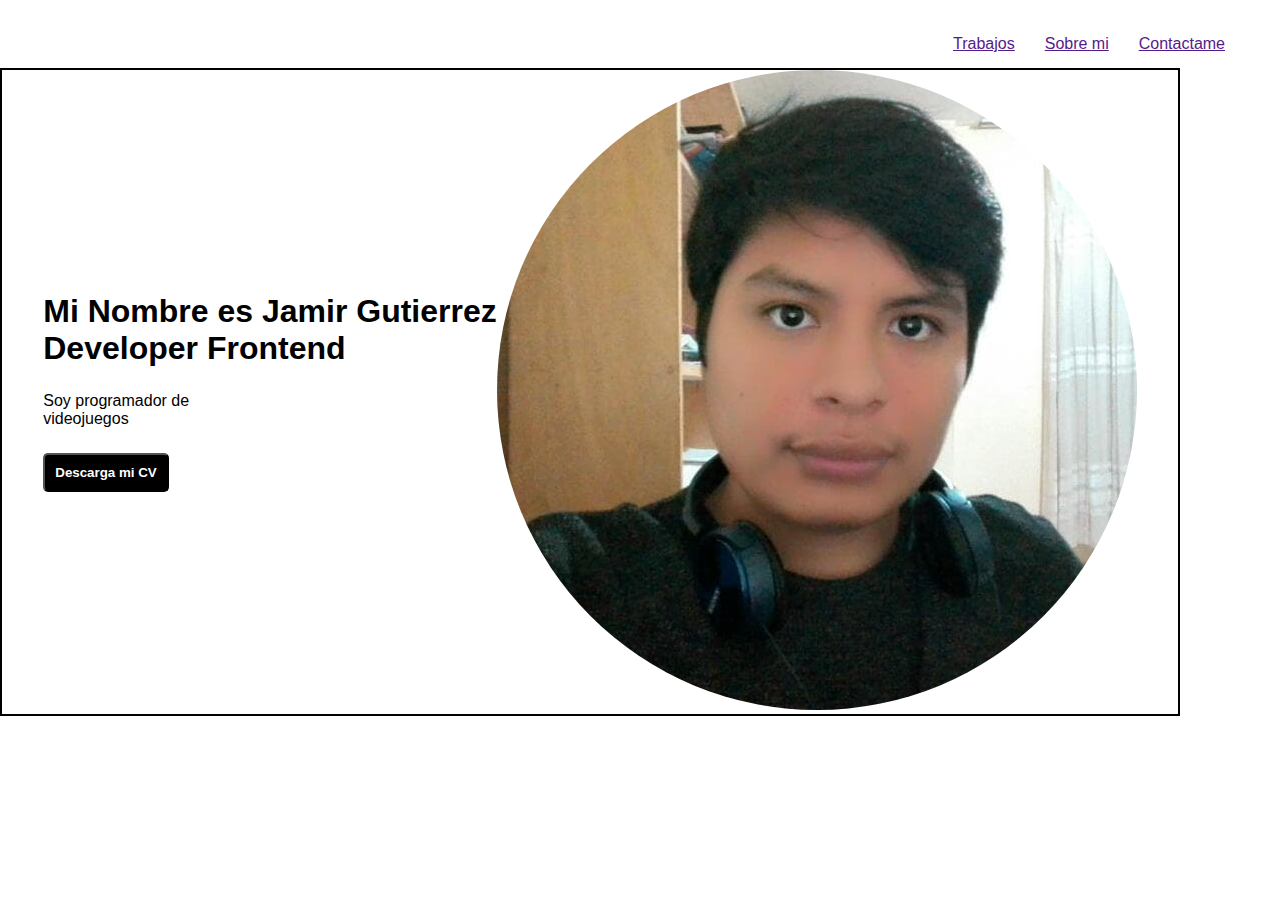
<file: index.html>
<!DOCTYPE html>
<html lang="en">
<head>
    <meta charset="UTF-8">
    <meta http-equiv="X-UA-Compatible" content="IE=edge">
    <meta name="viewport" content="width=device-width, initial-scale=1.0">
    <link rel="stylesheet" href="estilo.css"></link>
    <title>RETO2</title>
</head>
<body class="body">
  <header class="header">
    <nav class="nav">
      <ul>
        <li>
          <a href="">Trabajos</a>
        </li>
        <li>
          <a href="">Sobre mi</a>
        </li>
        <li>
          <a href="">Contactame</a>
        </li>
      </ul>
    </nav>
  </header>
<section class="banner">
<div>
  <h1 class="titulo">Mi Nombre es Jamir Gutierrez</h1>
  <h2 class="titulo">Developer Frontend</h2>
  <p class="resume">Soy programador de videojuegos</p>
  <button class="btn">Descarga mi CV</button>
</div>
<div>
  <img class="foto"  src="./JAMIR.jpg" alt="Jamir">
</div>
</section>
</body>
</html>
</file>
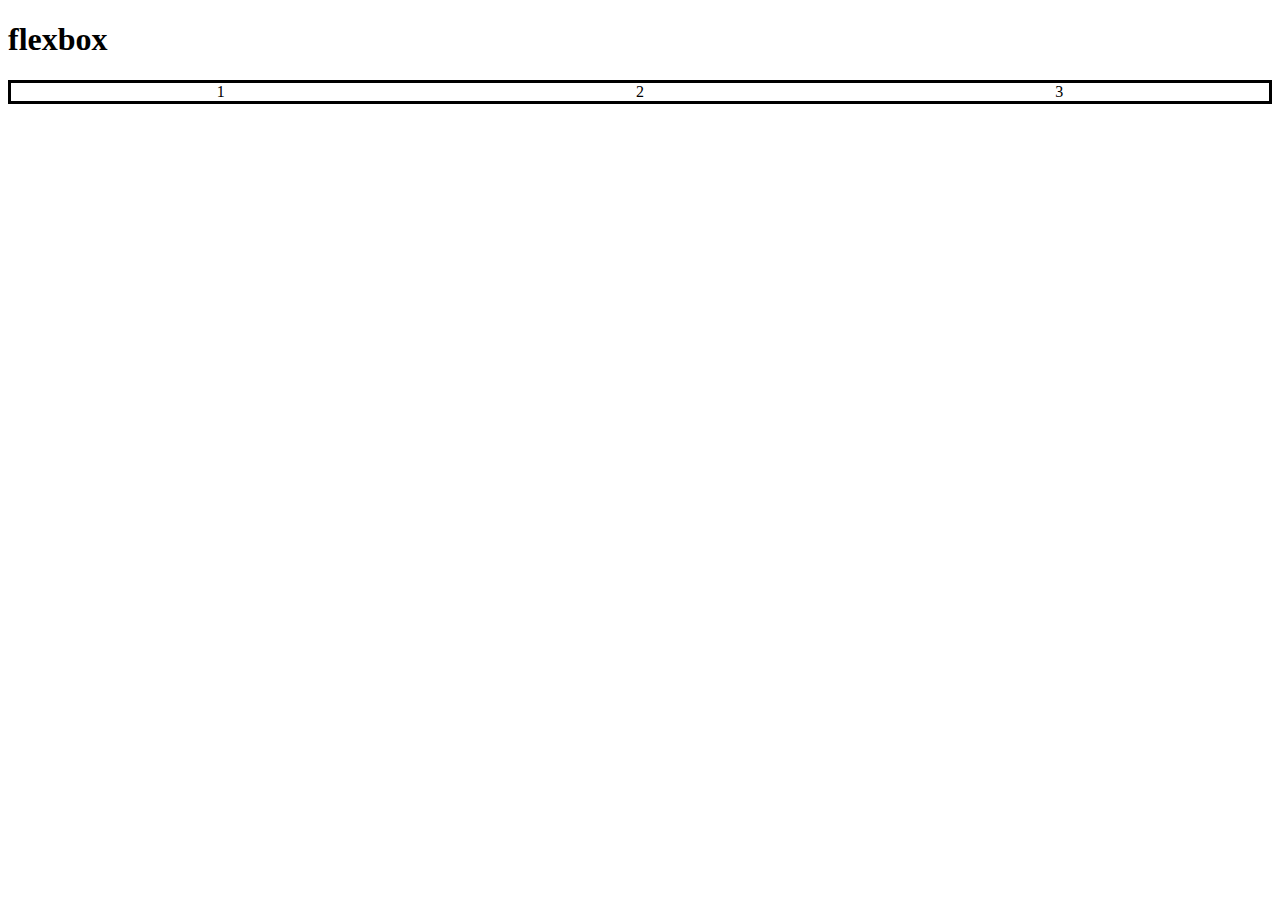
<file: CSS/flexbox.html>
<!DOCTYPE html>
<html lang="en">
<head>
    <meta charset="UTF-8">
    <meta http-equiv="X-UA-Compatible" content="IE=edge">
    <meta name="viewport" content="width=device-width, initial-scale=1.0">
    <link rel="stylesheet" href="./flexbox.css">
    <title>flexbox</title>
</head>
<body>
    <h1>flexbox</h1>
    <div class="container">
      <div class="item">1</div>
      <div class="item">2</div>
      <div class="item">3</div>
    </div>
</body>
</html>
</file>
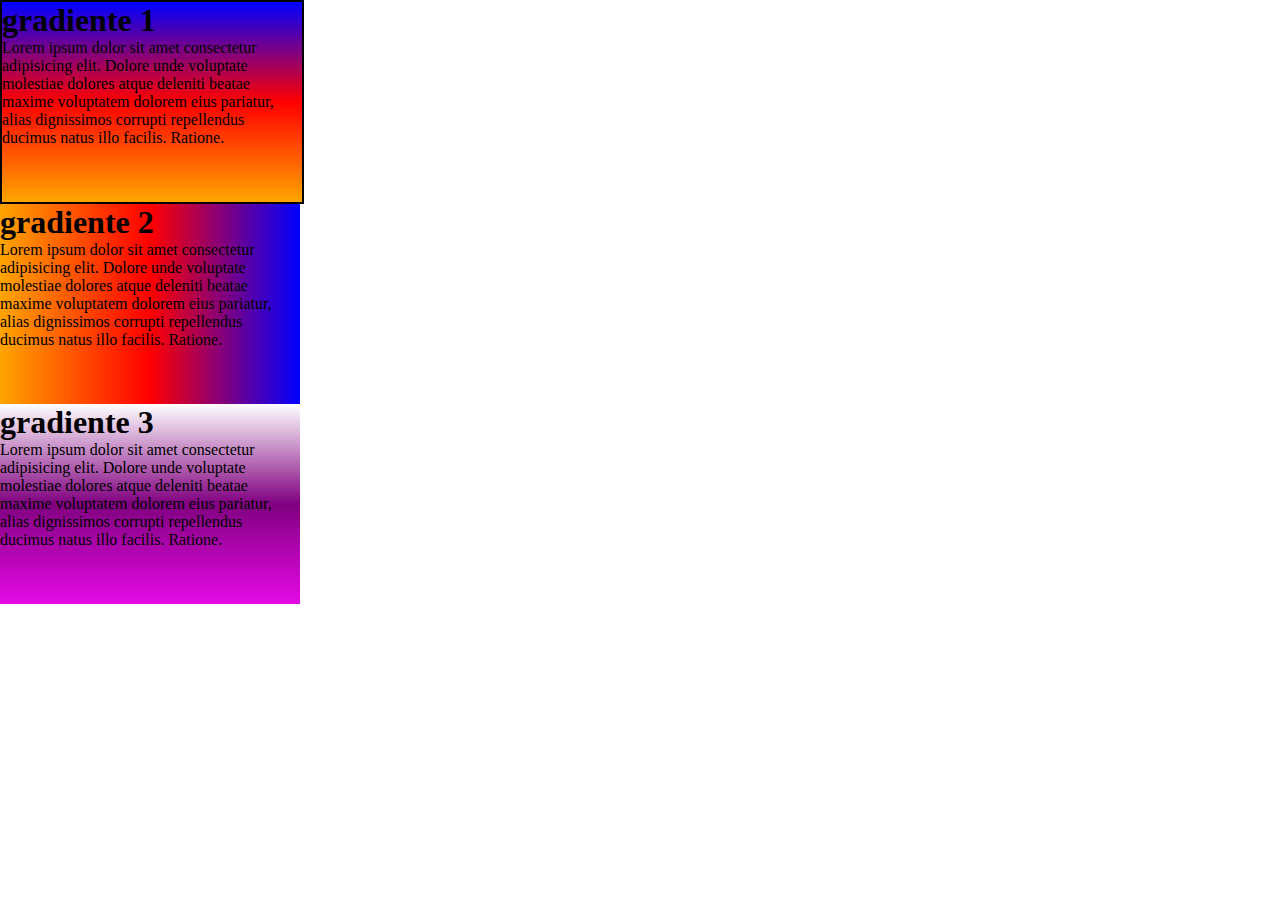
<file: CSS/gradiente.html>
<!DOCTYPE html>
<html lang="en">
<head>
    <meta charset="UTF-8">
    <meta http-equiv="X-UA-Compatible" content="IE=edge">
    <meta name="viewport" content="width=device-width, initial-scale=1.0">
    <link rel="stylesheet" href="./gradiente.css">
    <title>Gradiente</title>
</head>
<body>
    
    <div class="gradiente-uno">
      <h1>gradiente 1</h1>
      <p>Lorem ipsum dolor sit amet consectetur adipisicing elit. Dolore unde voluptate molestiae dolores atque deleniti beatae
         maxime voluptatem dolorem eius pariatur, alias dignissimos corrupti repellendus ducimus natus illo facilis. Ratione.
      </p>
    </div>
    
    <div class="gradiente-dos">
        <h1>gradiente 2</h1>
        <p>Lorem ipsum dolor sit amet consectetur adipisicing elit. Dolore unde voluptate molestiae dolores atque deleniti beatae
           maxime voluptatem dolorem eius pariatur, alias dignissimos corrupti repellendus ducimus natus illo facilis. Ratione.
        </p>
      </div>
    
      <div class="gradiente-tres">
        <h1>gradiente 3</h1>
        <p>Lorem ipsum dolor sit amet consectetur adipisicing elit. Dolore unde voluptate molestiae dolores atque deleniti beatae
           maxime voluptatem dolorem eius pariatur, alias dignissimos corrupti repellendus ducimus natus illo facilis. Ratione.
        </p>
      </div>
   
</body>
</html>
</file>
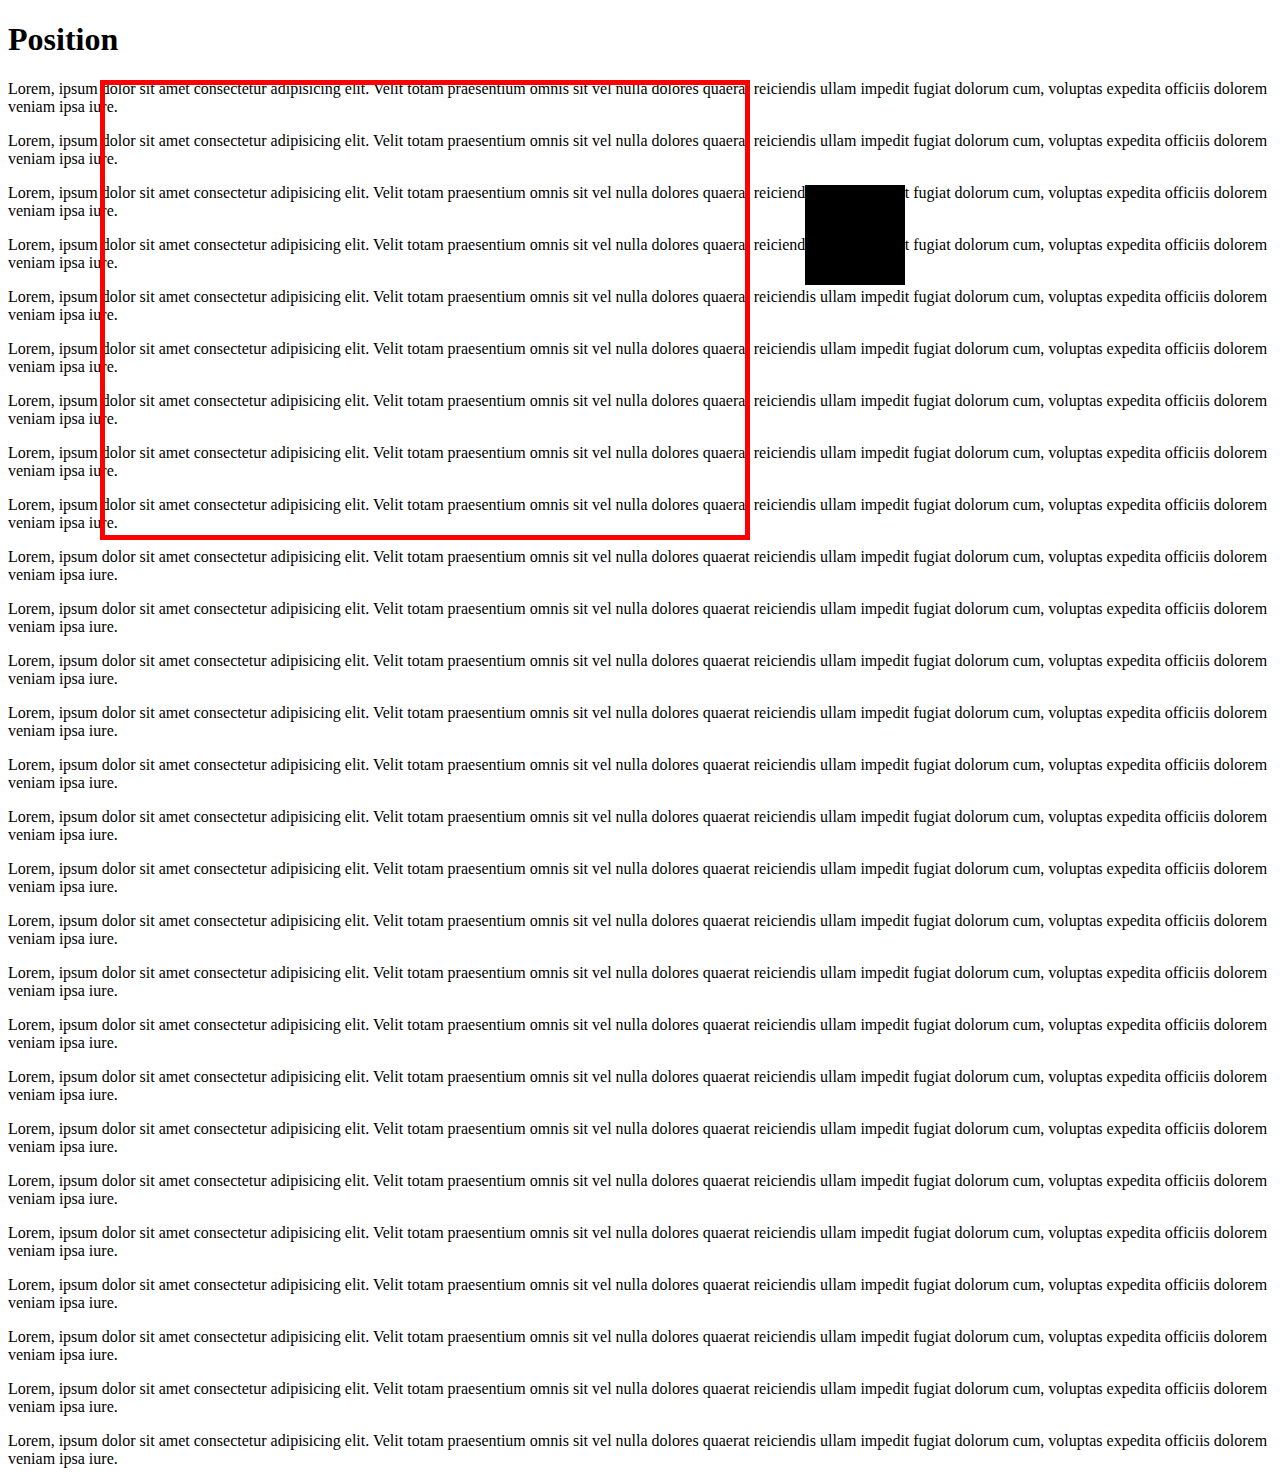
<file: CSS/position.html>
<!DOCTYPE html>
<html lang="en">
<head>
    <meta charset="UTF-8">
    <meta http-equiv="X-UA-Compatible" content="IE=edge">
    <meta name="viewport" content="width=device-width, initial-scale=1.0">
    <link rel="stylesheet" href="./position.css">
    <title>position</title>
</head>
<body>
    <h1>Position</h1>
    <section class="container">
      <div class="cuadrado"></div>
      <div class="circulo"></div>
    </section>
    <p>
        Lorem, ipsum dolor sit amet consectetur adipisicing elit. Velit totam praesentium omnis sit vel nulla dolores quaerat reiciendis ullam impedit fugiat dolorum cum, voluptas expedita officiis dolorem veniam ipsa iure.
    </p>
    <p>
        Lorem, ipsum dolor sit amet consectetur adipisicing elit. Velit totam praesentium omnis sit vel nulla dolores quaerat reiciendis ullam impedit fugiat dolorum cum, voluptas expedita officiis dolorem veniam ipsa iure.
    </p>
    <p>
        Lorem, ipsum dolor sit amet consectetur adipisicing elit. Velit totam praesentium omnis sit vel nulla dolores quaerat reiciendis ullam impedit fugiat dolorum cum, voluptas expedita officiis dolorem veniam ipsa iure.
    </p>
    <p>
        Lorem, ipsum dolor sit amet consectetur adipisicing elit. Velit totam praesentium omnis sit vel nulla dolores quaerat reiciendis ullam impedit fugiat dolorum cum, voluptas expedita officiis dolorem veniam ipsa iure.
    </p>
    <p>
        Lorem, ipsum dolor sit amet consectetur adipisicing elit. Velit totam praesentium omnis sit vel nulla dolores quaerat reiciendis ullam impedit fugiat dolorum cum, voluptas expedita officiis dolorem veniam ipsa iure.
    </p>
    <p>
        Lorem, ipsum dolor sit amet consectetur adipisicing elit. Velit totam praesentium omnis sit vel nulla dolores quaerat reiciendis ullam impedit fugiat dolorum cum, voluptas expedita officiis dolorem veniam ipsa iure.
    </p>
    <p>
        Lorem, ipsum dolor sit amet consectetur adipisicing elit. Velit totam praesentium omnis sit vel nulla dolores quaerat reiciendis ullam impedit fugiat dolorum cum, voluptas expedita officiis dolorem veniam ipsa iure.
    </p>
    <p>
        Lorem, ipsum dolor sit amet consectetur adipisicing elit. Velit totam praesentium omnis sit vel nulla dolores quaerat reiciendis ullam impedit fugiat dolorum cum, voluptas expedita officiis dolorem veniam ipsa iure.
    </p>
    <p>
        Lorem, ipsum dolor sit amet consectetur adipisicing elit. Velit totam praesentium omnis sit vel nulla dolores quaerat reiciendis ullam impedit fugiat dolorum cum, voluptas expedita officiis dolorem veniam ipsa iure.
    </p>
    <p>
        Lorem, ipsum dolor sit amet consectetur adipisicing elit. Velit totam praesentium omnis sit vel nulla dolores quaerat reiciendis ullam impedit fugiat dolorum cum, voluptas expedita officiis dolorem veniam ipsa iure.
    </p>
    <p>
        Lorem, ipsum dolor sit amet consectetur adipisicing elit. Velit totam praesentium omnis sit vel nulla dolores quaerat reiciendis ullam impedit fugiat dolorum cum, voluptas expedita officiis dolorem veniam ipsa iure.
    </p>
    <p>
        Lorem, ipsum dolor sit amet consectetur adipisicing elit. Velit totam praesentium omnis sit vel nulla dolores quaerat reiciendis ullam impedit fugiat dolorum cum, voluptas expedita officiis dolorem veniam ipsa iure.
    </p>
    <p>
        Lorem, ipsum dolor sit amet consectetur adipisicing elit. Velit totam praesentium omnis sit vel nulla dolores quaerat reiciendis ullam impedit fugiat dolorum cum, voluptas expedita officiis dolorem veniam ipsa iure.
    </p>
    <p>
        Lorem, ipsum dolor sit amet consectetur adipisicing elit. Velit totam praesentium omnis sit vel nulla dolores quaerat reiciendis ullam impedit fugiat dolorum cum, voluptas expedita officiis dolorem veniam ipsa iure.
    </p>
    <p>
        Lorem, ipsum dolor sit amet consectetur adipisicing elit. Velit totam praesentium omnis sit vel nulla dolores quaerat reiciendis ullam impedit fugiat dolorum cum, voluptas expedita officiis dolorem veniam ipsa iure.
    </p>
    <p>
        Lorem, ipsum dolor sit amet consectetur adipisicing elit. Velit totam praesentium omnis sit vel nulla dolores quaerat reiciendis ullam impedit fugiat dolorum cum, voluptas expedita officiis dolorem veniam ipsa iure.
    </p>
    <p>
        Lorem, ipsum dolor sit amet consectetur adipisicing elit. Velit totam praesentium omnis sit vel nulla dolores quaerat reiciendis ullam impedit fugiat dolorum cum, voluptas expedita officiis dolorem veniam ipsa iure.
    </p>
    <p>
        Lorem, ipsum dolor sit amet consectetur adipisicing elit. Velit totam praesentium omnis sit vel nulla dolores quaerat reiciendis ullam impedit fugiat dolorum cum, voluptas expedita officiis dolorem veniam ipsa iure.
    </p>
    <p>
        Lorem, ipsum dolor sit amet consectetur adipisicing elit. Velit totam praesentium omnis sit vel nulla dolores quaerat reiciendis ullam impedit fugiat dolorum cum, voluptas expedita officiis dolorem veniam ipsa iure.
    </p>
    <p>
        Lorem, ipsum dolor sit amet consectetur adipisicing elit. Velit totam praesentium omnis sit vel nulla dolores quaerat reiciendis ullam impedit fugiat dolorum cum, voluptas expedita officiis dolorem veniam ipsa iure.
    </p>
    <p>
        Lorem, ipsum dolor sit amet consectetur adipisicing elit. Velit totam praesentium omnis sit vel nulla dolores quaerat reiciendis ullam impedit fugiat dolorum cum, voluptas expedita officiis dolorem veniam ipsa iure.
    </p>
    <p>
        Lorem, ipsum dolor sit amet consectetur adipisicing elit. Velit totam praesentium omnis sit vel nulla dolores quaerat reiciendis ullam impedit fugiat dolorum cum, voluptas expedita officiis dolorem veniam ipsa iure.
    </p>
    <p>
        Lorem, ipsum dolor sit amet consectetur adipisicing elit. Velit totam praesentium omnis sit vel nulla dolores quaerat reiciendis ullam impedit fugiat dolorum cum, voluptas expedita officiis dolorem veniam ipsa iure.
    </p>
    <p>
        Lorem, ipsum dolor sit amet consectetur adipisicing elit. Velit totam praesentium omnis sit vel nulla dolores quaerat reiciendis ullam impedit fugiat dolorum cum, voluptas expedita officiis dolorem veniam ipsa iure.
    </p>
    <p>
        Lorem, ipsum dolor sit amet consectetur adipisicing elit. Velit totam praesentium omnis sit vel nulla dolores quaerat reiciendis ullam impedit fugiat dolorum cum, voluptas expedita officiis dolorem veniam ipsa iure.
    </p>
    <p>
        Lorem, ipsum dolor sit amet consectetur adipisicing elit. Velit totam praesentium omnis sit vel nulla dolores quaerat reiciendis ullam impedit fugiat dolorum cum, voluptas expedita officiis dolorem veniam ipsa iure.
    </p>
    <p>
        Lorem, ipsum dolor sit amet consectetur adipisicing elit. Velit totam praesentium omnis sit vel nulla dolores quaerat reiciendis ullam impedit fugiat dolorum cum, voluptas expedita officiis dolorem veniam ipsa iure.
    </p>

</body>
</html>
</file>
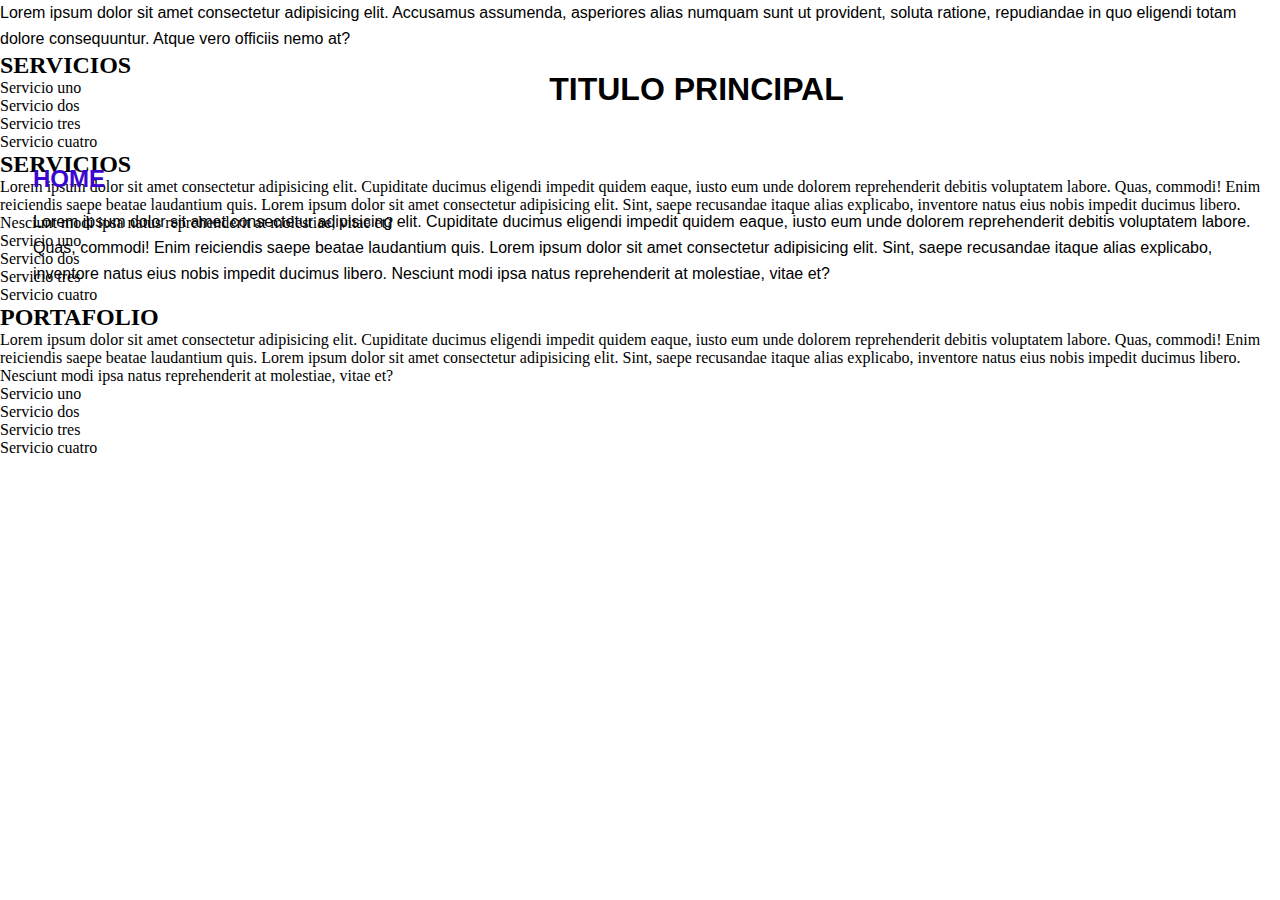
<file: CSS/practica1.html>
<!DOCTYPE html>
<html lang="en">
<head>
    <meta charset="UTF-8">
    <meta http-equiv="X-UA-Compatible" content="IE=edge">
    <meta name="viewport" content="width=device-width, initial-scale=1.0">
    <link rel="stylesheet" href="./practica1.css">
    <title>Practica1</title>
</head>
<body>
    <header class="header">
        <h1 class="TITULO">TITULO PRINCIPAL</h1>    
    </header>
    
    <section>
       <div class="subtitulo1">
        <h2 class="HOME">HOME</h2>
       </div>
       <div class="parrafo1">
        <p>Lorem ipsum dolor sit amet consectetur adipisicing elit. Accusamus assumenda, asperiores alias numquam sunt ut provident, soluta ratione, repudiandae in quo eligendi totam dolore consequuntur. Atque vero officiis nemo at?</p>
       </div>
       <div class="subtitulo2"> 
         <h2>SERVICIOS</h2>
       </div>
       
        <div class="Lorem1">
         <p class="parrafo1">Lorem ipsum dolor sit amet consectetur adipisicing elit. Cupiditate ducimus eligendi impedit quidem eaque, iusto eum unde dolorem reprehenderit debitis voluptatem labore. Quas, commodi! Enim reiciendis saepe beatae laudantium quis.
            Lorem ipsum dolor sit amet consectetur adipisicing elit. Sint, saepe recusandae itaque alias explicabo, inventore natus eius nobis impedit ducimus libero. Nesciunt modi ipsa natus reprehenderit at molestiae, vitae et?
         </p>
        </div>
        <div>
           <div>Servicio uno</div>
           <div>Servicio dos</div>
           <div>Servicio tres</div>
           <div>Servicio cuatro</div>
        </div>
        
        <div class="subtitulo2"> 
            <h2 class="SERVICIOS">SERVICIOS</h2>
          </div>
           
           <div>
            <p>Lorem ipsum dolor sit amet consectetur adipisicing elit. Cupiditate ducimus eligendi impedit quidem eaque, iusto eum unde dolorem reprehenderit debitis voluptatem labore. Quas, commodi! Enim reiciendis saepe beatae laudantium quis.
               Lorem ipsum dolor sit amet consectetur adipisicing elit. Sint, saepe recusandae itaque alias explicabo, inventore natus eius nobis impedit ducimus libero. Nesciunt modi ipsa natus reprehenderit at molestiae, vitae et?
            </p>
           </div>
           <div>
              <div>Servicio uno</div>
              <div>Servicio dos</div>
              <div>Servicio tres</div>
              <div>Servicio cuatro</div>
           </div>
        
        <div class="PORTAFOLIO"> 
            <h2>PORTAFOLIO</h2>
          </div>
           
           <div>
            <p>Lorem ipsum dolor sit amet consectetur adipisicing elit. Cupiditate ducimus eligendi impedit quidem eaque, iusto eum unde dolorem reprehenderit debitis voluptatem labore. Quas, commodi! Enim reiciendis saepe beatae laudantium quis.
               Lorem ipsum dolor sit amet consectetur adipisicing elit. Sint, saepe recusandae itaque alias explicabo, inventore natus eius nobis impedit ducimus libero. Nesciunt modi ipsa natus reprehenderit at molestiae, vitae et?
            </p>
           </div>
           <div>
              <div>Servicio uno</div>
              <div>Servicio dos</div>
              <div>Servicio tres</div>
              <div>Servicio cuatro</div>
           </div>
       

    </section>
</body>
</html>
</file>
<file: estilo.css>
*{
    margin: 0;
    padding: 0;
}
.body{
    font-family: Arial, Helvetica, sans-serif;
}
.header{
    display: flex;
    justify-content: flex-end;
    justify-content: flex-end;
}

.nav{
    margin-top: 20px;
    margin-right: 40px;
}
.nav ul{
    display: flex;
    list-style: none;
}
.nav ul li{
    padding: 15px;
}

.banner{
    border: solid 2px;
    display: flex;
    align-items: center;
    justify-content: center;
    margin-right: 100px;
}
.titulo{
    font-size:  2em;
    font-weight: bold;
}
.resume{
    width: 45%;
    font-weight: 200;
    margin-top: 25px;
    margin-bottom: 25px;
}    
.btn{
    background-color: #000;
    color: #fff;
    padding: 10px;
    border-radius: 5px;
    text-decoration: none;
    font-weight: bold;
}
.btn:hover{
    background-color: #fff;
    color: #000;
    border: solid 2px #000;
    cursor: pointer;
}
.foto{
    border-radius: 50%;
}
</file>
<file: CSS/flexbox.css>
.container{
    border: solid;
    display: flex;
    justify-content: space-around;

}
.header{
    display: flex;
    justify-content: space-between;
    align-items: center;
    
}
.nav ul{

}
</file>
<file: CSS/gradiente.css>
*{
    margin: 0;
    padding: 0;
}
.body{
    font-family: Arial, Helvetica, sans-serif;
}
.gradiente-uno{
    border: solid 2px;
    width: 300px;
    height: 200px;
    background: linear-gradient(180deg,blue,red,orange);
    
}
.gradiente-dos{
    width: 300px;
    height: 200px;
    background: linear-gradient(to left, blue,red,orange);
}
.gradiente-tres{
    width: 300px;
    height: 200px;
    background: linear-gradient(to top, rgb(230, 10, 230),purple,white);
}
</file>
<file: CSS/position.css>
.container{
    border: solid red 5px;
    width: 50%;
    height: 50%;
    left: 100px;
    position: absolute;
}
.cuadrado{
    width: 100px;
    height: 100px;
    background-color: black;
    margin-bottom: 30px;
    position: relative;
    left: 700px;
    top: 100px;
}
.circulo{
    width: 100px;
    height: 100px;
    background-color: blue;
    border-radius: 50%;
    position: fixed;
    left: 1780px;
    bottom: 20px;
    
}
</file>
<file: CSS/practica1.css>
*{
    margin: 0;
    padding: 0;
}
.header{
    width: 295px;
    height: 37px;
    top: 71px;
    left: 549px;
    position: absolute;
    
    
    
}
.TITULO{
    font-family: Arial, Helvetica, sans-serif;
    font-weight: 700px;
    font-style: normal;
    font-size: 32px;
    line-height: 36.8px;
    color: #000;
    text-align: center;
}
.subtitulo1{
    position: absolute;
    width: 73px;
    height: 28px;
    left: 33px;
    top: 165px;
}

.HOME{
    font-family: Arial, Helvetica, sans-serif;
    font-style: normal;
    font-weight: 700px;
    font-size: 24px;
    line-height: 28px;
    color: #3B06D2;
}
.Lorem1{
    width: 1367;
    height: 114px;
    left: 33px;
    top: 209px;
    position: absolute;
    
}
.parrafo1{
    font-family: Arial, Helvetica, sans-serif;
    font-style: normal;
    font-weight: 400px;
    font-size: 16px;
    line-height: 26px;
}
</file>
